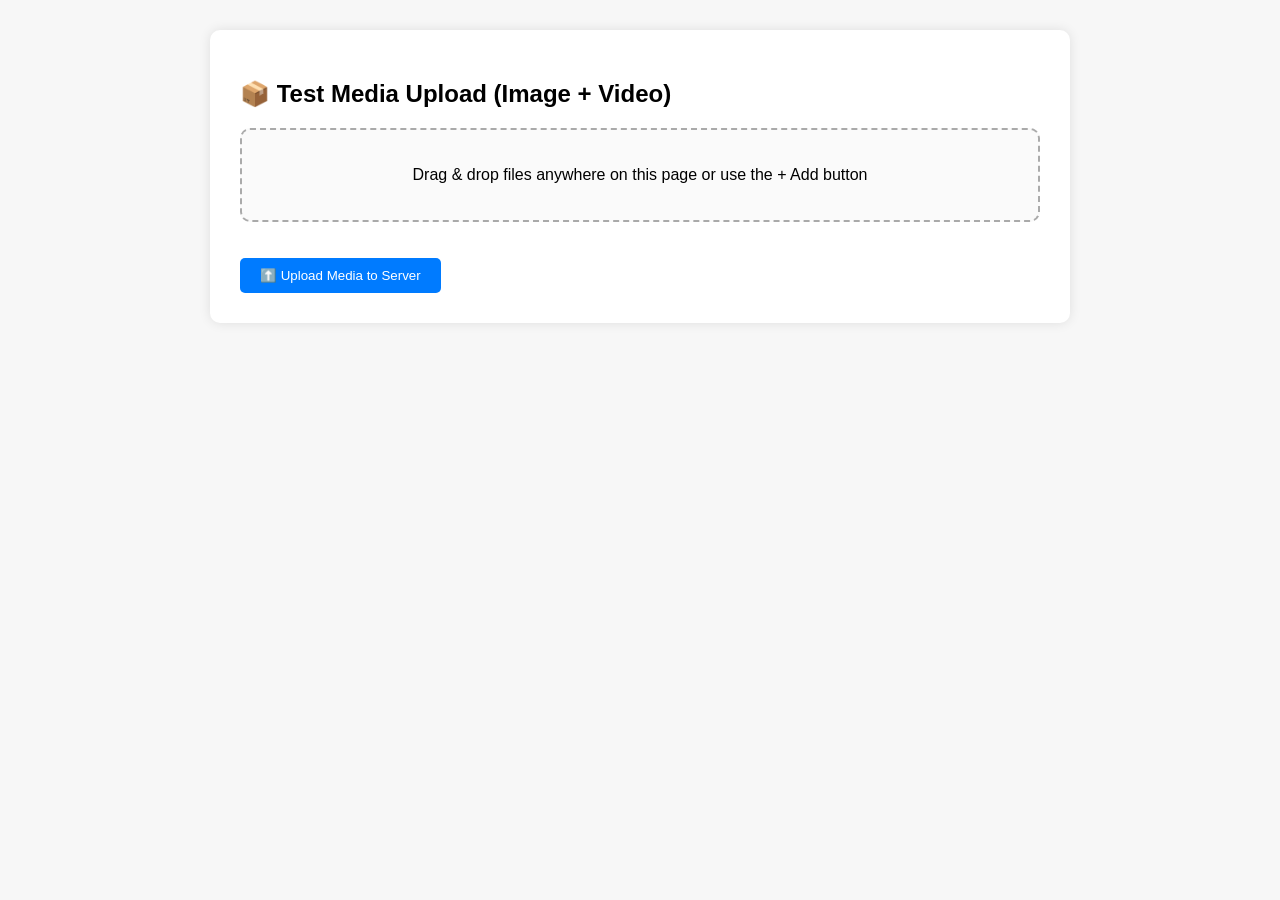
<file: media_uploader/static/index.html>
<!DOCTYPE html>
<html lang="en">
<head>
  <meta charset="UTF-8" />
  <meta name="viewport" content="width=device-width, initial-scale=1.0"/>
  <title>Test Media Upload (Image + Video)</title>
  <link rel="stylesheet" href="/static/style.css" />
</head>
<body>
  <div class="container">
    <h2>📦 Test Media Upload (Image + Video)</h2>

    <div class="dropzone" id="dropzone">
      <p>Drag & drop files anywhere on this page or use the + Add button</p>
    </div>

    <div id="preview-container"></div>

    <button class="upload-btn" onclick="uploadMedia()">⬆️ Upload Media to Server</button>

    <div id="progress-container" style="display:none; margin-top: 20px;">
      <div style="font-size:14px; margin-bottom: 4px;">Upload Progress:</div>
      <div style="background: #ddd; border-radius: 8px; overflow: hidden;">
        <div id="progress-bar" style="width: 0%; height: 16px; background: #2ecc71;"></div>
      </div>
    </div>

    <div id="upload-status"></div>
  </div>

  <input type="file" id="fileInput" accept="image/*,video/*" multiple hidden />

  <div id="zoom-modal" class="zoom-modal" onclick="this.style.display='none'"></div>

  <script src="/static/uploader.js"></script>
</body>
</html>
</file>
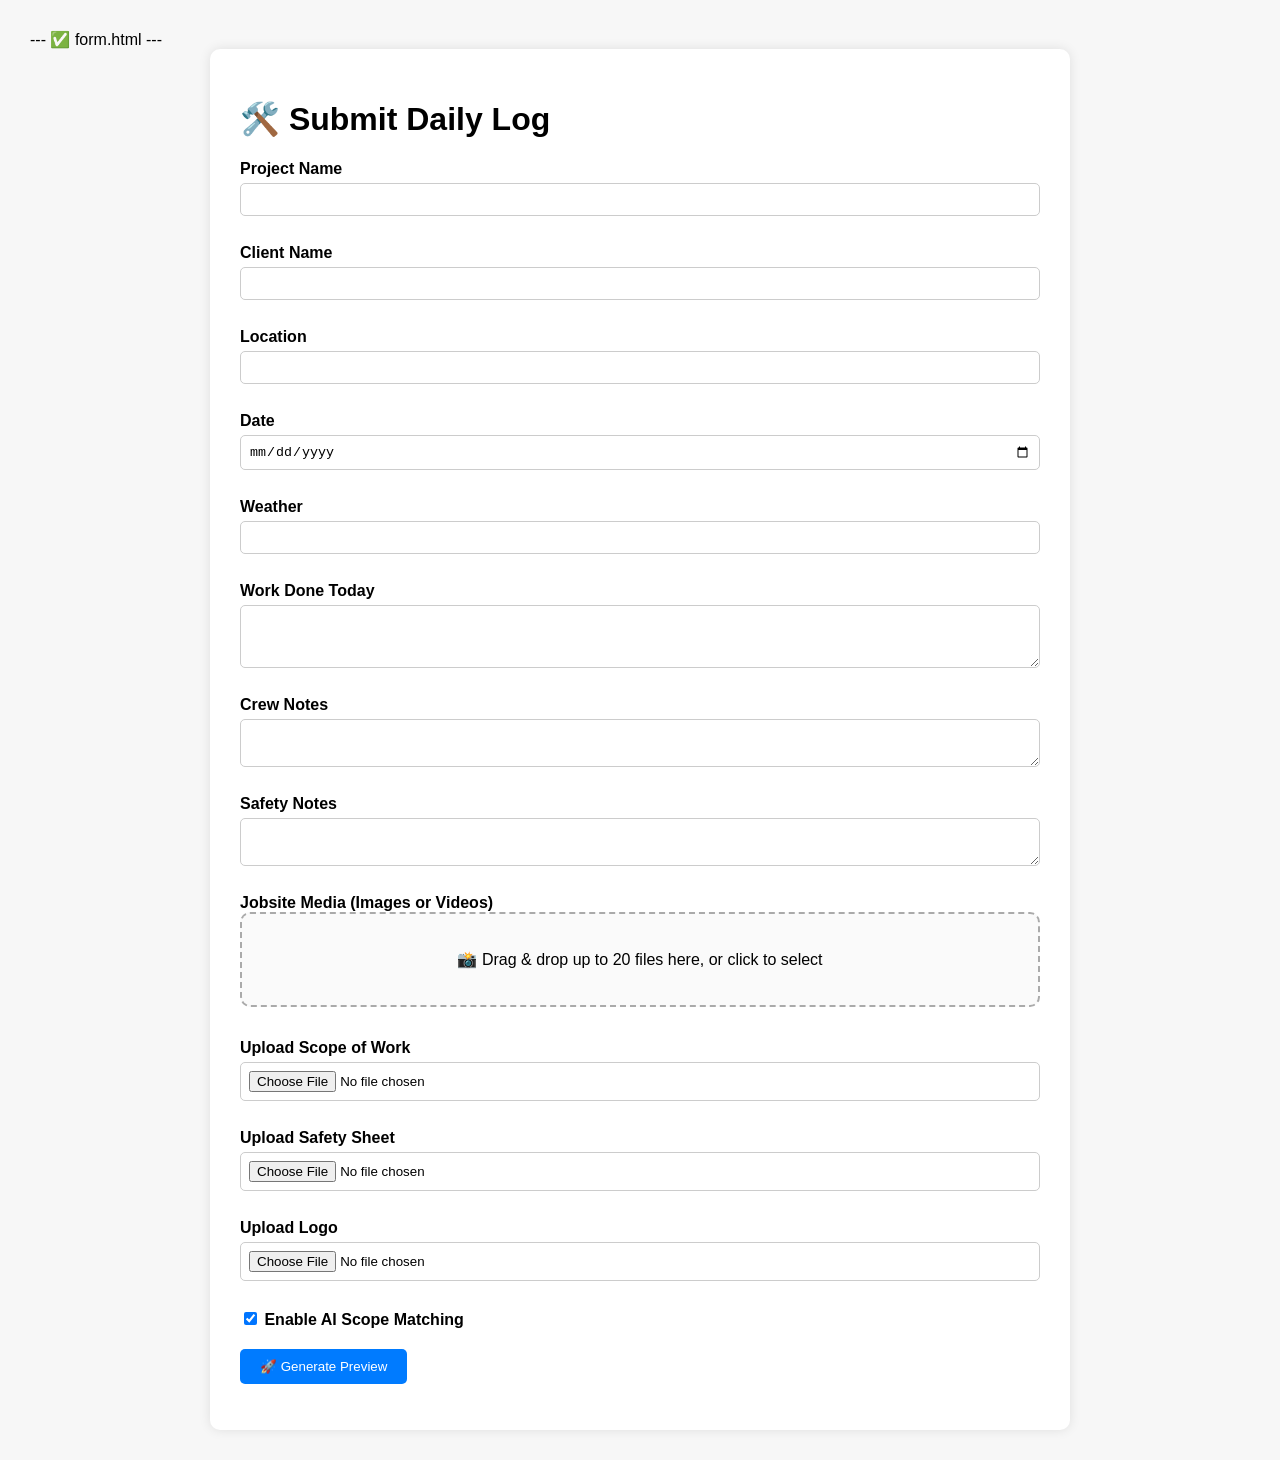
<file: templates/form.html>
--- ✅ form.html ---

<!DOCTYPE html>
<html lang="en">
<head>
  <meta charset="UTF-8" />
  <meta name="viewport" content="width=device-width, initial-scale=1.0" />
  <title>Submit Daily Log</title>
  <link rel="stylesheet" href="/static/style.css" />
  <script defer src="/static/uploader.js"></script>
</head>
<body>
  <div class="container">
    <h1>🛠️ Submit Daily Log</h1>
    <form action="/generate_form" method="POST" enctype="multipart/form-data">
      <label>Project Name</label>
      <input type="text" name="project_name" required />
      <label>Client Name</label>
      <input type="text" name="client_name" required />
      <label>Location</label>
      <input type="text" name="location" required />
      <label>Date</label>
      <input type="date" name="date" value="{{ datetime.utcnow().date() }}" required />
      <label>Weather</label>
      <input type="text" name="weather" />
      <label>Work Done Today</label>
      <textarea name="work_done" rows="3"></textarea>
      <label>Crew Notes</label>
      <textarea name="crew_notes" rows="2"></textarea>
      <label>Safety Notes</label>
      <textarea name="safety_notes" rows="2"></textarea>

      <label>Jobsite Media (Images or Videos)</label>
      <div id="dropzone" class="dropzone">
        <p>📸 Drag & drop up to 20 files here, or click to select</p>
        <input type="file" id="fileInput" name="media_files" accept="image/*,video/*" multiple hidden />
      </div>
      <div id="preview-container" class="preview-grid"></div>

      <label>Upload Scope of Work</label>
      <input type="file" name="scope_doc" accept=".pdf,.doc,.docx,.txt,.xlsx,.pptx" required />
      <label>Upload Safety Sheet</label>
      <input type="file" name="safety_sheet" accept=".pdf,.png,.jpg,.jpeg,.docx,.xlsx" />
      <label>Upload Logo</label>
      <input type="file" name="logo" accept=".png,.jpg,.jpeg,.svg" />

      <label><input type="checkbox" name="enable_ai" checked /> Enable AI Scope Matching</label>

      <button type="submit">🚀 Generate Preview</button>
    </form>
  </div>

  <div id="mediaModal" class="modal">
    <span class="close" onclick="closeModal()">&times;</span>
    <img id="modalImage" class="modal-content" style="display:none;" />
    <video id="modalVideo" class="modal-content" controls autoplay style="display:none;"></video>
  </div>
</body>
</html>
</file>
<file: static/style.css>
body {
  font-family: Arial, sans-serif;
  margin: 30px;
  background-color: #f7f7f7;
}

.container {
  max-width: 800px;
  margin: auto;
  background: white;
  padding: 30px;
  border-radius: 10px;
  box-shadow: 0 0 12px rgba(0,0,0,0.1);
}

label {
  display: block;
  margin-top: 16px;
  font-weight: bold;
}

input[type="text"],
input[type="date"],
textarea,
input[type="file"] {
  width: 100%;
  padding: 8px;
  margin-top: 5px;
  margin-bottom: 12px;
  border: 1px solid #ccc;
  border-radius: 5px;
}

button {
  background-color: #007bff;
  color: white;
  padding: 10px 20px;
  margin-top: 20px;
  border: none;
  border-radius: 5px;
  cursor: pointer;
}

button:hover {
  background-color: #0056b3;
}

.dropzone {
  border: 2px dashed #aaa;
  border-radius: 10px;
  padding: 20px;
  text-align: center;
  background-color: #fafafa;
  cursor: pointer;
  margin-bottom: 16px;
}

.preview-grid {
  display: flex;
  flex-wrap: wrap;
  gap: 10px;
}

.preview-thumb,
.video-thumb {
  width: 160px;
  height: 120px;
  object-fit: cover;
  border-radius: 6px;
  box-shadow: 0 2px 4px rgba(0,0,0,0.1);
  position: relative;
  cursor: pointer;
}

.video-thumb-wrapper {
  position: relative;
  display: inline-block;
  width: 160px;
  height: 120px;
}

.video-thumb-wrapper video {
  width: 160px;
  height: 120px;
  object-fit: cover;
  border-radius: 6px;
}

.play-overlay {
  position: absolute;
  top: 50%;
  left: 50%;
  transform: translate(-50%, -50%);
  font-size: 32px;
  color: white;
  pointer-events: none;
  z-index: 2;
  text-shadow: 0 0 4px black;
}

.media-thumb-wrapper {
  position: relative;
  display: inline-block;
}

.delete-btn {
  position: absolute;
  top: -8px;
  right: -8px;
  background: #ff3c3c;
  color: white;
  border: none;
  border-radius: 50%;
  font-size: 16px;
  width: 24px;
  height: 24px;
  line-height: 22px;
  text-align: center;
  cursor: pointer;
  z-index: 3;
}

/* Modal styles */
.modal {
  display: none;
  position: fixed;
  z-index: 1000;
  left: 0;
  top: 0;
  width: 100%;
  height: 100%;
  overflow: auto;
  background-color: rgba(0, 0, 0, 0.85);
}

.modal-content {
  display: block;
  margin: 5% auto;
  max-width: 90%;
  max-height: 80vh;
}

.close {
  position: absolute;
  top: 20px;
  right: 35px;
  color: white;
  font-size: 36px;
  font-weight: bold;
  cursor: pointer;
  z-index: 1001;
}
</file>
